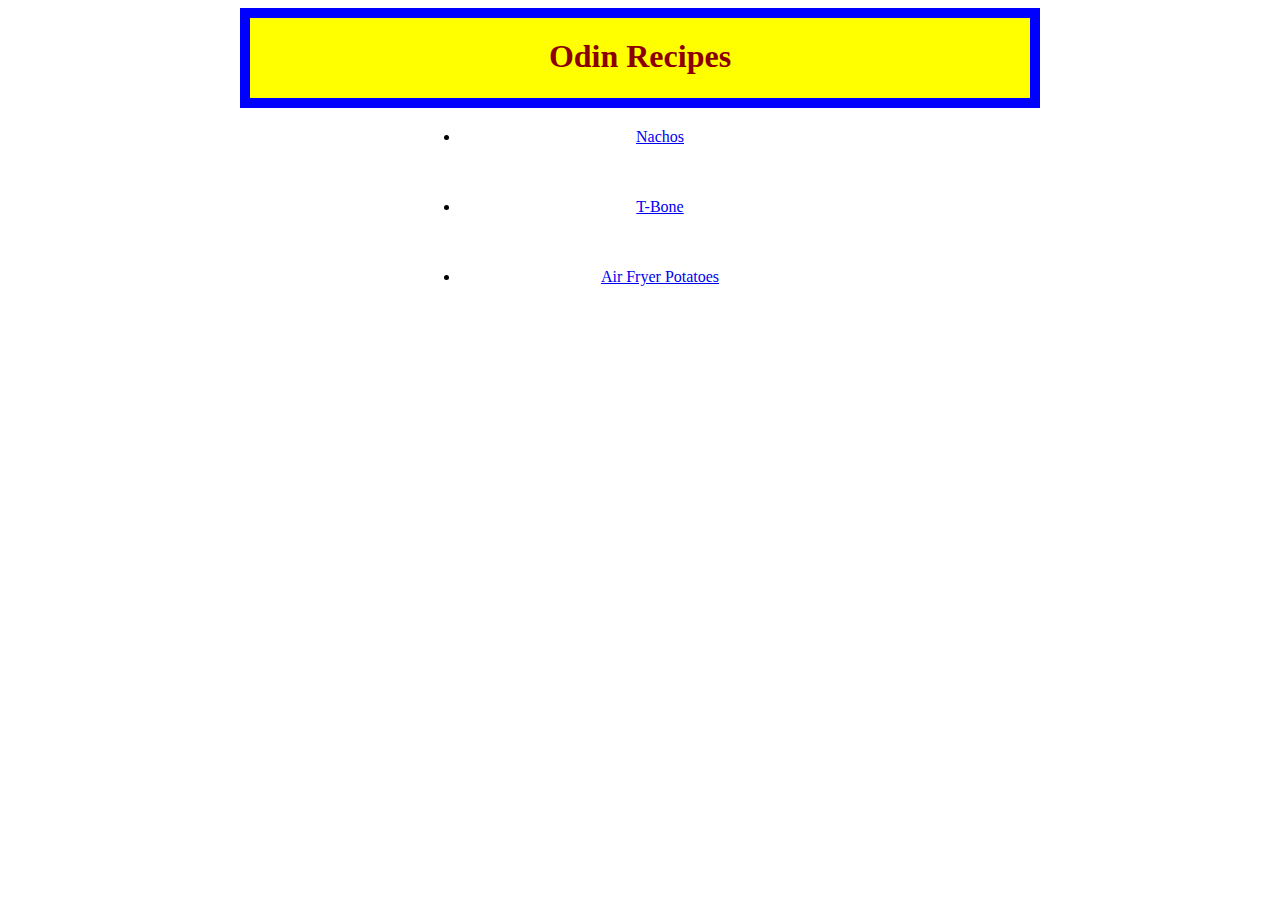
<file: index.html>
<!DOCTYPE html>
<html lang="en">
<head>
    <meta charset="UTF-8">
    <meta name="viewport" content="width=device-width, initial-scale=1.0">
    <link rel="stylesheet" href="styles.css">
    <title>Odin-Recipes</title>
</head>
<body>
   <h1>Odin Recipes</h1>
   
   <ul>
    <li class="home-recipe-title"><a href="recipes/nachos.html">Nachos</a></li>
    <li class="home-recipe-title"><a href="recipes/tbone.html">T-Bone</a></li>
    <li class="home-recipe-title"><a href="recipes/airfryerpotatoes.html">Air Fryer Potatoes</a></li>
   </ul>
</body>
</html>
</file>
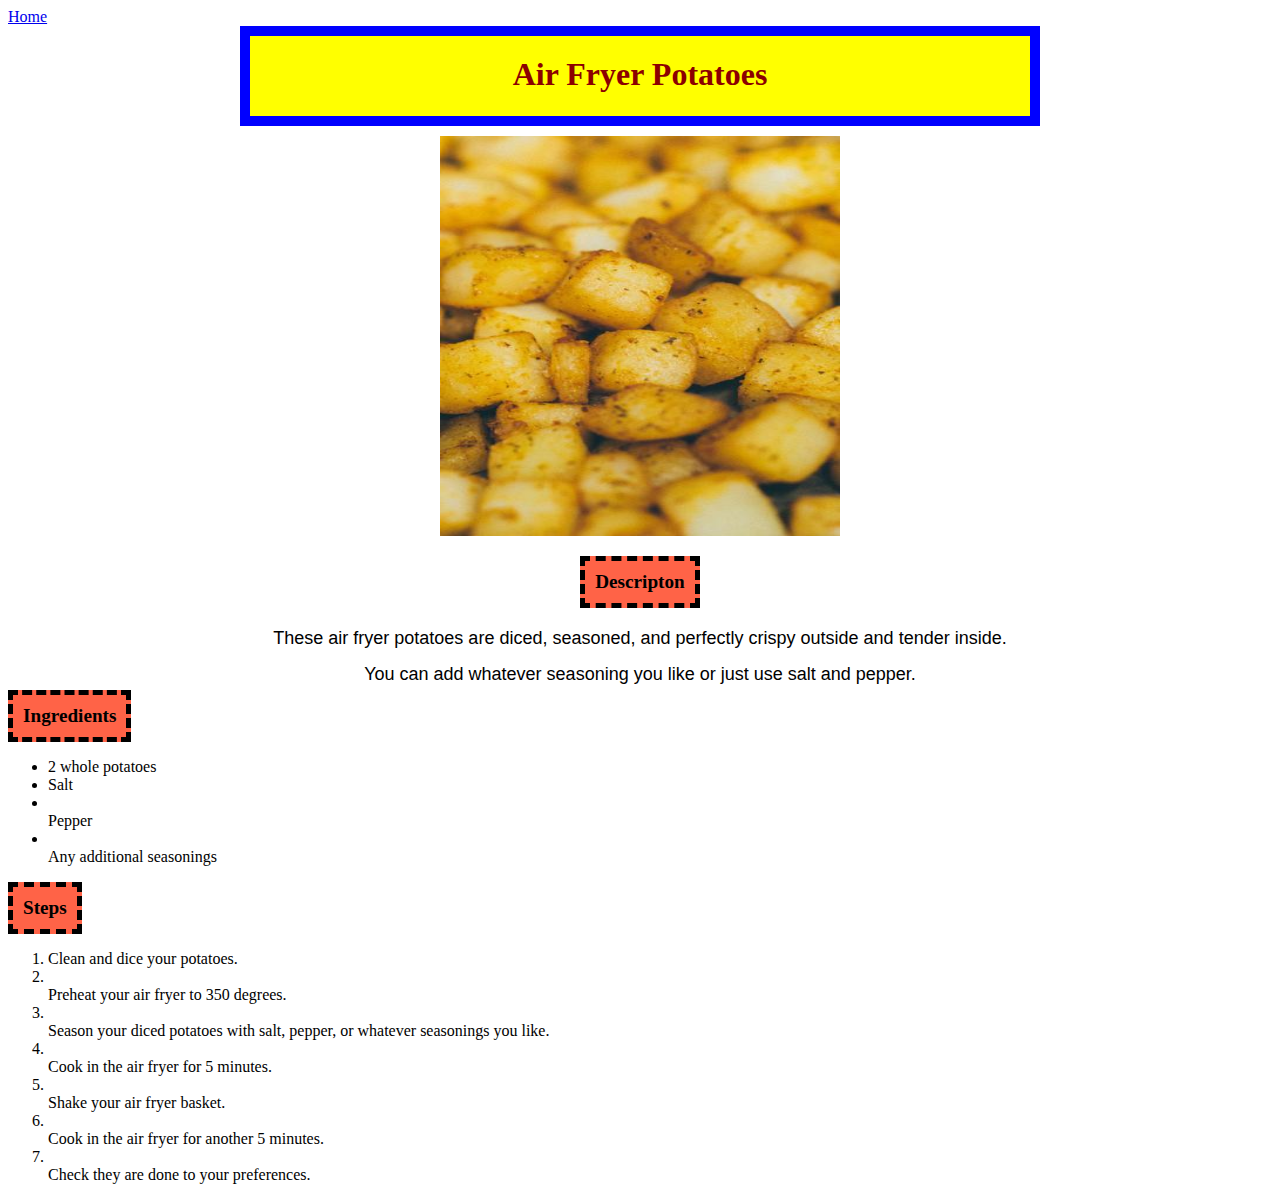
<file: recipes/airfryerpotatoes.html>
<!DOCTYPE html>
<html lang="en">
<head>
    <meta charset="UTF-8">
    <meta name="viewport" content="width=device-width, initial-scale=1.0">
    <link rel="stylesheet" href="../styles.css">
    <title>Air Fryer Potatoes</title>
</head>
<body>
   <a href="../index.html">Home</a>
   
    <h1>Air Fryer Potatoes</h1>

    <img src="../images/potatoes.jpg" alt="Crispy diced potatoes fresh from the air fryer." height="350" width="350">

    <h2>Descripton</h2>

    <p>These air fryer potatoes are diced, seasoned, and perfectly crispy outside and tender inside.</p>
    <p>You can add whatever seasoning you like or just use salt and pepper.</p>

    <h2 class="left-align">Ingredients</h2>

    <ul>
        <li class="ingredients">2 whole potatoes</li>
        <li class="ingredients">Salt</li>
        <li class="ingredients"></li>Pepper</li>
        <li class="ingredients"></li>Any additional seasonings</li>
    </ul>

     <h2 class="left-align">Steps</h2>

    <ol>
        <li class="steps">Clean and dice your potatoes.</li>
        <li class="steps"></li>Preheat your air fryer to 350 degrees.</li>
        <li class="steps"></li>Season your diced potatoes with salt, pepper, or whatever seasonings you like.</li>
        <li class="steps"></li>Cook in the air fryer for 5 minutes.</li>
        <li class="steps"></li>Shake your air fryer basket.</li>
        <li class="steps"></li>Cook in the air fryer for another 5 minutes.</li>
        <li class="steps"></li>Check they are done to your preferences.</li>
    </ol>

</body>
</html>
</file>
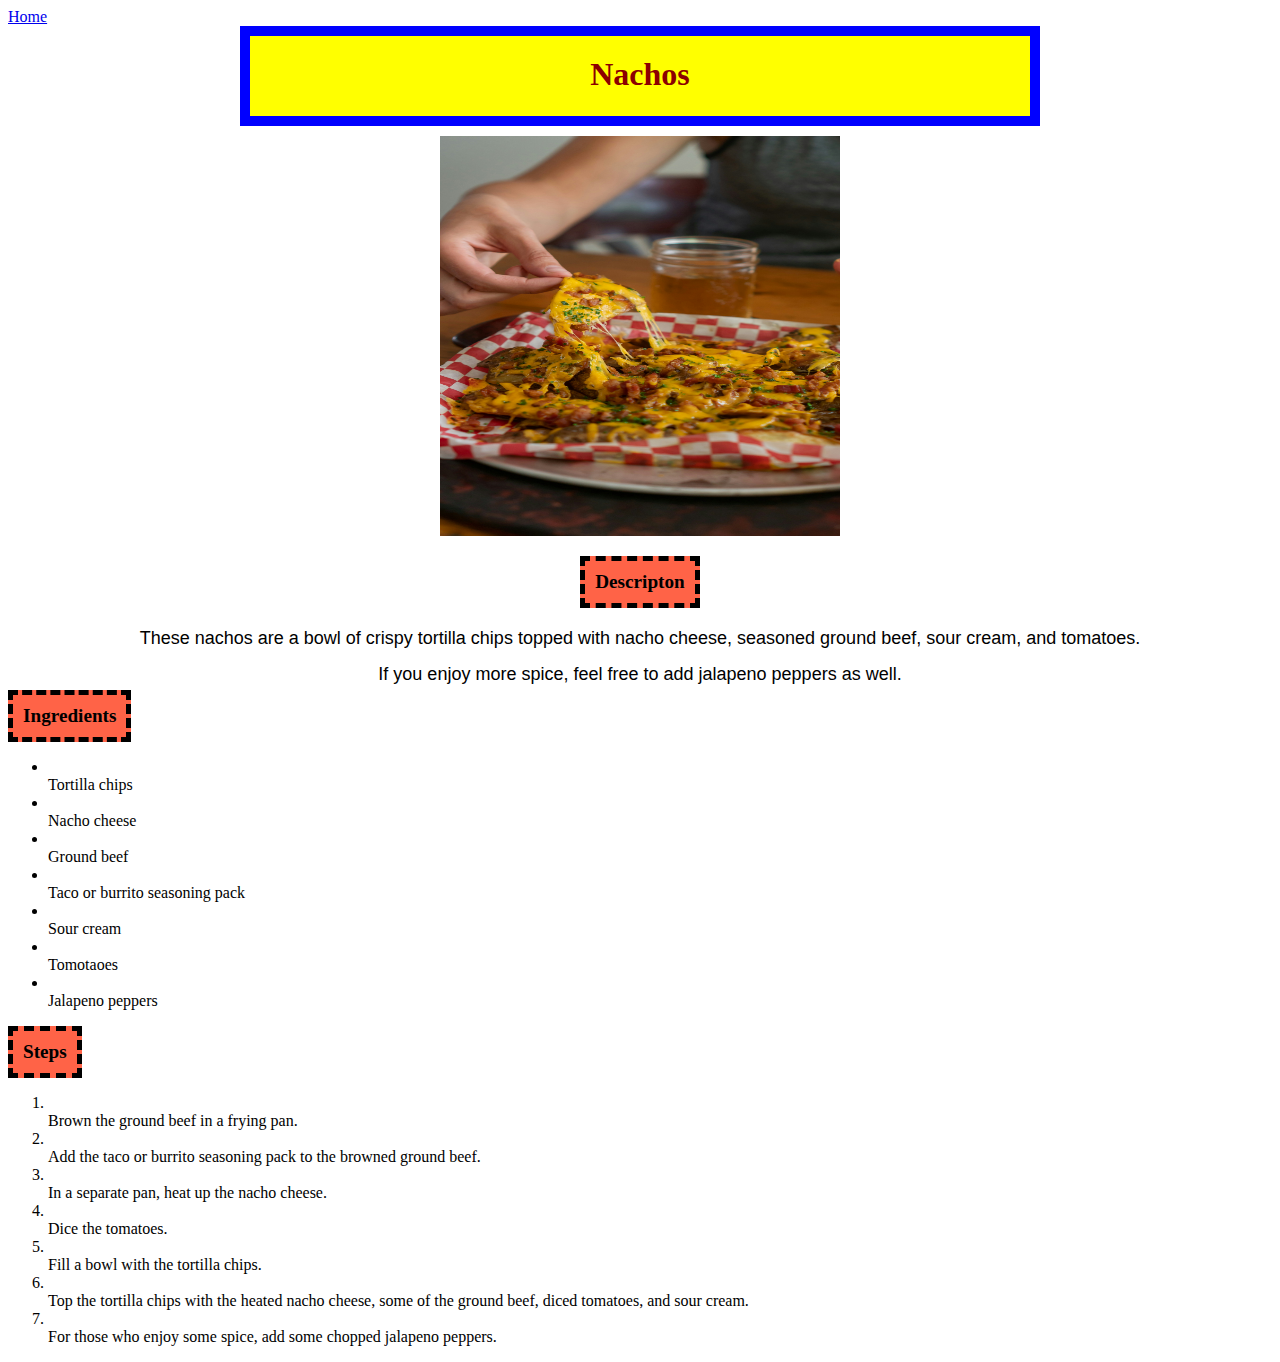
<file: recipes/nachos.html>
<!DOCTYPE html>
<html lang="en">
<head>
    <meta charset="UTF-8">
    <meta name="viewport" content="width=device-width, initial-scale=1.0">
    <link rel="stylesheet" href="../styles.css">
    <title>Nachos</title>
</head>
<body>
   <a href="../index.html">Home</a>
   
    <h1>Nachos</h1>

    <img src="../images/nachos.jpg" alt="a bowl of nachos" height="350" width="350">

    <h2>Descripton</h2>

    <p>These nachos are a bowl of crispy tortilla chips topped with nacho cheese, seasoned ground beef, sour cream, and tomatoes.</p>
    <p>If you enjoy more spice, feel free to add jalapeno peppers as well.</p>

     <h2 class="left-align">Ingredients</h2>

    <ul>
        <li class="ingredients"></li>Tortilla chips</li>
        <li class="ingredients"></li>Nacho cheese</li>
        <li class="ingredients"></li>Ground beef</li>
        <li class="ingredients"></li>Taco or burrito seasoning pack</li>
        <li class="ingredients"></li>Sour cream</li>
        <li class="ingredients"></li>Tomotaoes</li>
        <li class="ingredients"></li>Jalapeno peppers</li>
    </ul>

     <h2 class="left-align">Steps</h2>

    <ol>
        <li class="steps"></li>Brown the ground beef in a frying pan.</li>
        <li class="steps"></li>Add the taco or burrito seasoning pack to the browned ground beef.</li>
        <li class="steps"></li>In a separate pan, heat up the nacho cheese.</li>
        <li class="steps"></li>Dice the tomatoes.</li>
        <li class="steps"></li>Fill a bowl with the tortilla chips.</li>
        <li class="steps"></li>Top the tortilla chips with the heated nacho cheese, some of the ground beef, diced tomatoes, and sour cream.</li>
        <li class="steps"></li>For those who enjoy some spice, add some chopped jalapeno peppers.</li>
    </ol>

</body>
</html>
</file>
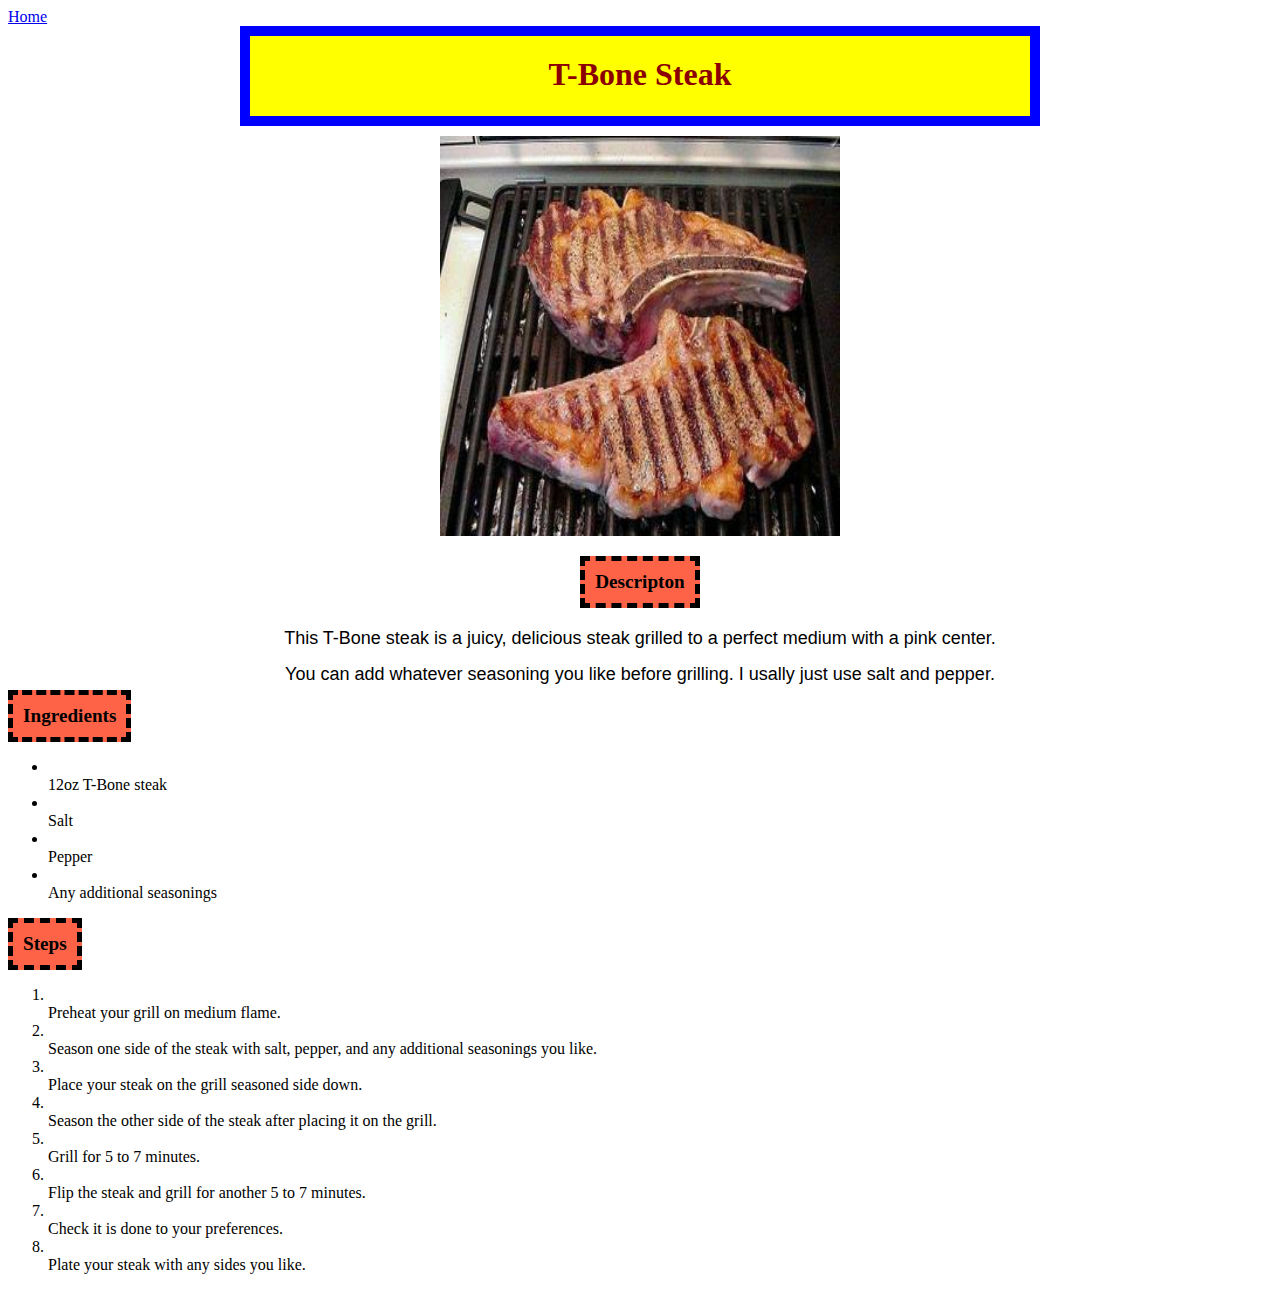
<file: recipes/tbone.html>
<!DOCTYPE html>
<html lang="en">
<head>
    <meta charset="UTF-8">
    <meta name="viewport" content="width=device-width, initial-scale=1.0">
    <link rel="stylesheet" href="../styles.css">
    <title>T-Bone</title>
</head>
<body>
   <a href="../index.html">Home</a>
   
    <h1>T-Bone Steak</h1>

    <img src="../images/tbone.jpg" alt="t-bone steaks on the grill" height="350" width="350">

    <h2>Descripton</h2>

    <p>This T-Bone steak is a juicy, delicious steak grilled to a perfect medium with a pink center.</p>
    <p>You can add whatever seasoning you like before grilling. I usally just use salt and pepper.</p>

     <h2 class="left-align">Ingredients</h2>

    <ul>
        <li class="ingredients"></li>12oz T-Bone steak</li>
        <li class="ingredients"></li>Salt</li>
        <li class="ingredients"></li>Pepper</li>
        <li class="ingredients"></li>Any additional seasonings</li>
    </ul>

     <h2 class="left-align">Steps</h2>

    <ol>
        <li class="steps"></li>Preheat your grill on medium flame.</li>
        <li class="steps"></li>Season one side of the steak with salt, pepper, and any additional seasonings you like.</li>
        <li class="steps"></li>Place your steak on the grill seasoned side down.</li>
        <li class="steps"></li>Season the other side of the steak after placing it on the grill.</li>
        <li class="steps"></li>Grill for 5 to 7 minutes.</li>
        <li class="steps"></li>Flip the steak and grill for another 5 to 7 minutes.</li>
        <li class="steps"></li>Check it is done to your preferences.</li>
        <li class="steps"></li>Plate your steak with any sides you like.</li>
    </ol>

</body>
</html>
</file>
<file: styles.css>
* {
    box-sizing: border-box;
}

h1 {
    height: 100px;
    width: 800px; 
    font-size: xx-large;
    font-family: 'Times New Roman', Times, serif;
    font-weight: bolder;
    color:darkred;
    background-color: yellow;
    padding: 20px;
    border: solid blue 10px;
    text-align: center;
    margin: 0 auto;
}

.home-recipe-title {
    height: 50px;
    width: 400px;
    font-size: medium;
    font-family: Arial, Helvetica, sans-serif
    padding: 15px;
    text-align: center;
    margin: 20px auto 20px auto;
}

h2 {
    font-size: larger;
    font-family: cursive;
    font-weight: bold;
    height:fit-content;
    width:fit-content;
    background-color: tomato;
    margin: 20px auto 20px auto;
    padding: 10px;
    border: 5px dashed black;
}

img {
    display: block;
    height: 400px;
    width: 400px;
    margin: 10px auto 10px auto;
}

p {
    height: fit-content;
    width: fit-content;
    margin: 15px auto 5px auto;
    font-size: large;
    font-family: 'Franklin Gothic Medium', 'Arial Narrow', Arial, sans-serif;
}

.ingredients.steps {
    font-size: 20px;
    font-family: Arial, Helvetica, sans-serif;
}

h2.left-align {
    margin: 0 auto 0 0;
}
</file>
